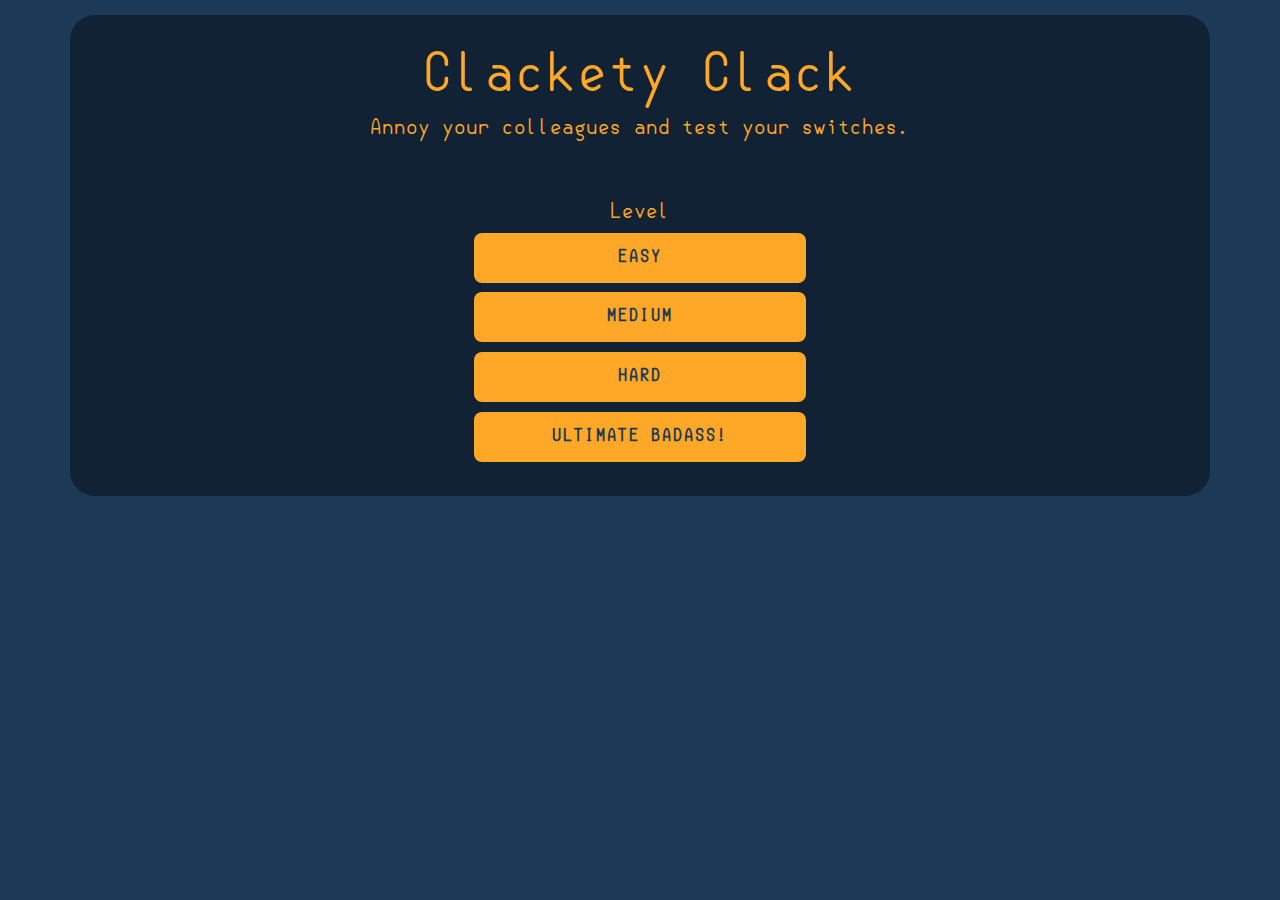
<file: index.html>
<!DOCTYPE html>
<html lang="en">
  <head>
    <!-- Character encoding for the document -->
    <meta charset="UTF-8" />
    
    <!-- Ensures compatibility with Internet Explorer -->
    <meta http-equiv="X-UA-Compatible" content="IE=edge" />
    
    <!-- Responsive design for mobile devices -->
    <meta name="viewport" content="width=device-width, initial-scale=1.0" />
    
    <!-- Title of the document -->
    <title>Clackety Clack</title>
    
    <!-- Favicon links -->
    <link rel="shortcut icon" href="favicon.ico" type="image/x-icon" />
    <link rel="icon" href="favicon.ico" type="image/x-icon" />
    
    <!-- Bootstrap CSS -->
    <link href="https://cdnjs.cloudflare.com/ajax/libs/bootstrap/5.0.2/css/bootstrap.min.css" rel="stylesheet" />
    
    <!-- Font Awesome CSS for icons -->
    <link rel="stylesheet" href="https://cdnjs.cloudflare.com/ajax/libs/font-awesome/5.11.2/css/all.min.css">
    
    <!-- Custom CSS files -->
    <link rel="stylesheet" href="css/styles.css" />
    <link rel="stylesheet" href="css/game.css" />
    
    <!-- SEO meta tags (example) -->
    <meta name="description" content="Clackety Clack is a fun and interactive typing test game. Annoy your colleagues and test your switches with various difficulty levels.">
    <meta name="keywords" content="typing test, Clackety Clack, keyboard game, typing game, typing practice">
    <meta name="author" content="robford.org">
    
    <!-- Preconnect for performance optimization -->
    <link rel="preconnect" href="https://cdnjs.cloudflare.com">
    <link rel="preconnect" href="https://fonts.googleapis.com">
    <link rel="preconnect" href="https://fonts.gstatic.com" crossorigin>
</head>
  <body>
    <div class="container main">
      <div class="row align-items-center">
        <div class="col-12">
          <div class="row text-center my-4">
            <div class="col-12">
              <span class="title-text">Clackety Clack<br></span>
              <span class="title-sm-text">Annoy your colleagues and test your switches.</span>
            </div>
          </div>
          <div class="row justify-content-center">
            <div class="col-4">
              <div class="buttons-container row">
                <div class="settings">
                  <span class="title-sm-text text-center">Level</span>
                  <button class="btn start btn-index" id="Easy" value="1" onclick="buttonValue(this.id)">Easy</button>
                  <button class="btn start btn-index" id="Medium" value="2" onclick="buttonValue(this.id)">Medium</button>
                  <button class="btn start btn-index" id="Hard" value="3" onclick="buttonValue(this.id)">Hard</button>
                  <button class="btn start btn-index" id="Ultimate" value="4" onclick="buttonValue(this.id)">Ultimate Badass!</button> 
                </div>
              </div>
            </div>
          </div>
        </div>
      </div>
    </div>
    <script>
      // Pass GET parameters to the game page 
      function buttonValue(btnID) {
        const params = new URLSearchParams();
        const btnValue = document.getElementById(btnID).value;
        
        params.append('lvl', btnValue);
        window.location.href = `game.html?${params.toString()}`;
      }
    </script>
  </body>
</html>
</file>
<file: css/styles.css>
/* Font Import */
@font-face {
  font-family: 'Semi-Coder';
  src: url('../font/Semi-Coder-Regular.otf');
}

/* Global Styles */
* {
  margin: 0;
  padding: 0;
  box-sizing: border-box;
}

body {
  font-family: 'Semi-Coder';
  background-color: #1C3A56; /* Dark blue background */
  background-repeat: no-repeat;
  background-size: cover;
  background-position: center;
  min-height: min-content;
}

input {
  margin-top: 50px;
}

p {
  margin-bottom: 0;
}

/* Navbar Styles */
.navbar {
  padding-top: 30px;
}

.nav-link,
.navbar-brand {
  color: #FFFFFF; /* White text */
}

.nav-link {
  transition: all 0.5s;
}

.nav-link:hover {
  background-color: #FFA726; /* Orange hover */
  color: #1C3A56 !important; /* Dark blue text */
  transform: translateY(-4px);
}

/* Button Styles */
.button {
  border: 0;
  outline: 0;
}

.btn {
  user-select: none;
  position: relative;
  width: 100%;
  height: 50px;
  margin: 4px 0;
  border-radius: 8px;
  color: #1C3A56; /* Dark blue text */
  border: none;
  background: #FFA726; /* Orange background */
  letter-spacing: 1px;
  font-weight: 700; /* Slightly thicker font weight */
  text-transform: uppercase;
  cursor: pointer;
  transition: all 150ms ease;
}

.btn:active {
  transform: translateY(-3%);
  box-shadow: 0 4px 8px rgba(255, 255, 255, 0.08);
}

.btn.back {
  background: #FFA726; /* Orange background */
  color: #1C3A56; /* Dark blue text */
  height: 30px;
  font-weight: 700; /* Slightly thicker font weight */
  text-transform: uppercase;
}

.btn-index {
  transition: all 0.5s;
  margin: 0.3em 0;
}

.btn-index:hover,
.btn-index a:hover {
  background-color: #FFA726; /* Orange hover */
  border-radius: 8px; /* Maintain rounded corners */
  color: #1C3A56 !important; /* Dark blue text */
  transform: translateY(-4px);
}

.btn-index a {
  color: #1C3A56; /* Dark blue text */
  font-weight: 700; /* Slightly thicker font weight */
}

/* Main Container */
.main {
  margin-top: 15px; 
  background-color: rgba(0, 0, 0, 0.4);
  border-radius: 25px;
  user-select: none;
}

.title-text {
  font-size: 50px;
  color: #FFA726; /* Orange text */
}

.title-sm-text {
  font-size: 20px;
  color: #FFA726; /* Orange text */
}

/* Settings Section */
.settings {
  position: relative;
  height: auto;
  width: 100%;
  display: flex;
  flex-direction: column;
}

.settings .setting {
  position: relative;
  width: 100%;
  height: calc(65px - 10px);
  background: #1C3A56; /* Dark blue background */
  border-radius: 8px;
  display: flex;
  align-items: center;
  padding: 10px 25px;
  color: #FFFFFF; /* White text */
  margin-bottom: 8px;
}

.settings .setting input {
  opacity: 0;
  position: absolute;
}

.settings .setting input + label {
  user-select: none;
}

.settings .setting input + label::before, 
.settings .setting input + label::after {
  content: "";
  position: absolute;
  transition: 150ms cubic-bezier(0.24, 0, 0.5, 1);
  transform: translateY(-50%);
  top: 50%;
  right: 10px;
  cursor: pointer;
}

.settings .setting input + label::before {
  height: 30px;
  width: 50px;
  border-radius: 30px;
  background: rgba(214, 214, 214, 0.434);
}

.settings .setting input + label::after {
  height: 24px;
  width: 24px;
  border-radius: 60px;
  right: 32px;
  background: #1C3A56; /* Dark blue background */
}

.settings .setting input:checked + label::before {
  background: #FFA726; /* Orange background */
  transition: all 150ms cubic-bezier(0, 0, 0, 0.1);
}

.settings .setting input:checked + label::after {
  right: 14px;
}

.settings .setting input:focus + label::before {
  box-shadow: 0 0 0 2px rgba(255, 255, 255, 0.75);
}

.settings .setting input:disabled + label::before, 
.settings .setting input:disabled + label::after {
  cursor: not-allowed;
}

.settings .setting input:disabled + label::before {
  background: #4f4f6a;
}

.settings .setting input:disabled + label::after {
  background: #909090;
}

/* Buttons Container */
.buttons-container {
  margin: 30px 0;
}
</file>
<file: css/game.css>
/* Heading Styles */
h2 {
  margin-bottom: 1.5rem;
}

h6 {
  margin: 0 !important;
  padding: 0.5rem 0 !important;
}

/* Wrapper */
.wrapper {
  max-width: 95%;
  max-height: 100%;
  margin-top: 0px;
  margin-left: auto;
  margin-right: auto;
  text-align: center;
  padding: 3px 3px;
  color: #FFFFFF; /* White text */
  background-color: #1C3A56; /* Dark blue background */
  background-repeat: no-repeat;
  background-size: cover;
  background-position: center;
}

/* Navbar */
.navbar {
  padding-top: 0px;
}

/* Container for Score and Level */
.container-data {
  display: flex;
  justify-content: space-around;
  padding: 5px 0;
  background-color: rgba(0, 0, 0, 0.8);
  -webkit-backdrop-filter: blur(20px);
  backdrop-filter: blur(20px);
}

/* Game Content Area */
#GameContent {
  position: relative;
  margin: 0 auto;
  height: 800px;
  width: 100%;
  border-bottom: 2px solid #FFA726; /* Orange border */
  background-color: rgba(0, 0, 0, 0.5);
  user-select: none;
}

/* Input Field */
#gameInput {
  font-size: 50px;
}

/* Word Style */
.word {
  position: absolute;
  color: #FFA726; /* Orange text */
  padding: 0 10;
  width: auto;
  height: auto;
  text-align: center;
  font-weight: bold;
  font-size: 20px;
}

.word p {
  position: relative;
  margin: 0;
}

/* Game Over Modal */
.modal-gameover {
  display: flex;
  flex-direction: column;
  padding: 0% 25%; 
  background-color: rgba(0, 0, 0, 0.8);
  -webkit-backdrop-filter: blur(20px);
  backdrop-filter: blur(20px);
}

/* Button Styles */
.btn-modal {
  user-select: none;
  position: relative;
  width: 100%;
  height: 50px;
  margin: 4px 0;
  border-radius: 8px;
  color: #1C3A56; /* Dark blue text */
  border: none;
  background: #FFA726; /* Orange background */
  letter-spacing: 1px;
  font-weight: 700; /* Slightly thicker font weight */
  text-transform: uppercase;
  cursor: pointer;
  transition: all 150ms ease;
  text-decoration: none; /* Remove underline */
}

.btn-modal a {
  color: #1C3A56; /* Dark blue text */
  font-weight: 700; /* Slightly thicker font weight */
  text-decoration: none; /* Remove underline */
}

.btn-modal:hover,
.btn-modal a:hover {
  background-color: #FFA726; /* Orange hover */
  border-radius: 8px; /* Maintain rounded corners */
  color: #1C3A56 !important; /* Dark blue text */
  transform: translateY(-4px);
  text-decoration: none; /* Remove underline */
}

/* Audio Control */
audio {
  position: absolute;
  top: 2%;
  right: 2%;
}
</file>
